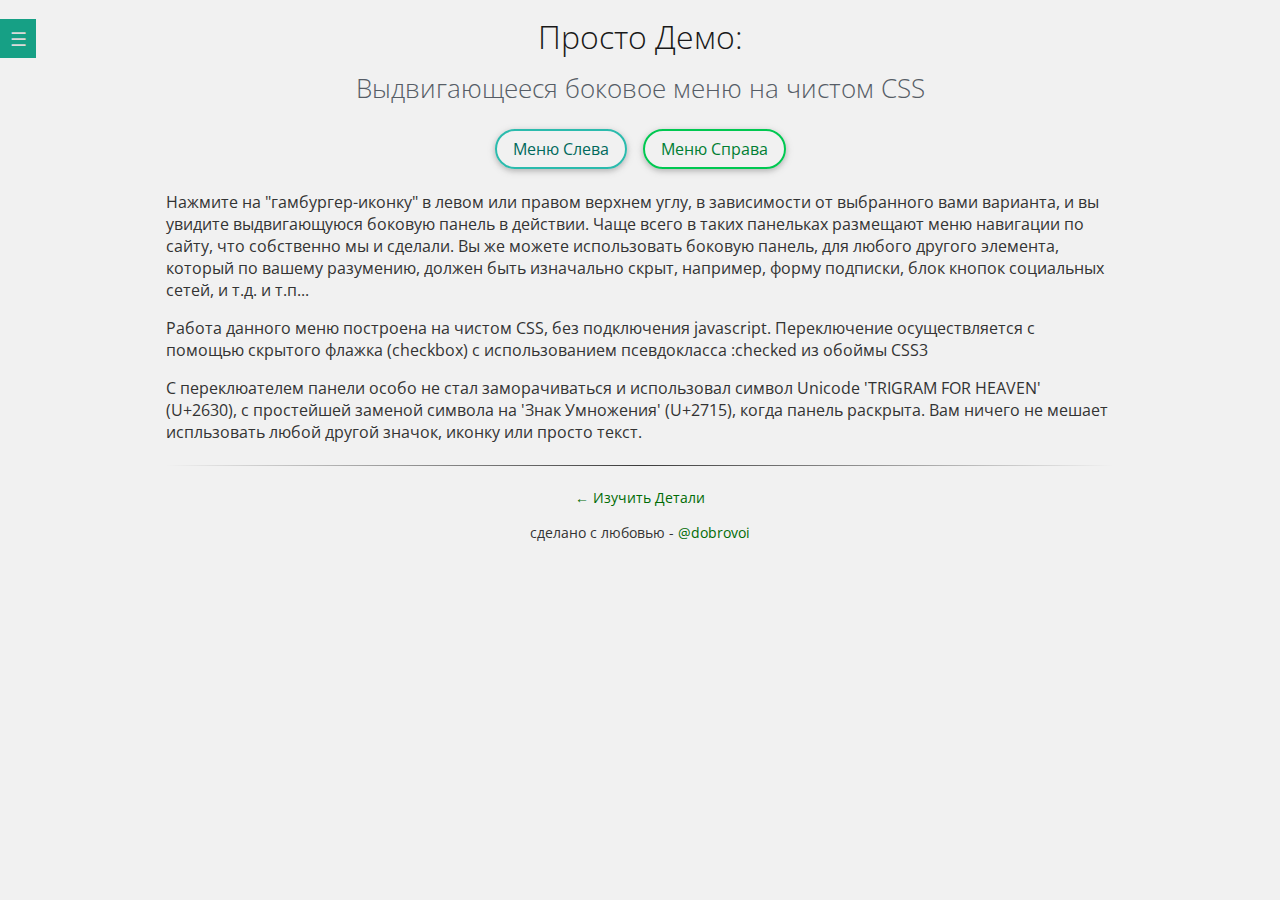
<file: slide-side-panel/index.html>
<!doctype html>
<!--[if lt IE 7 ]> <html class="ie ie6 ie-lt10 ie-lt9 ie-lt8 ie-lt7 no-js" lang="en"> <![endif]-->
<!--[if IE 7 ]><html class="ie ie7 ie-lt10 ie-lt9 ie-lt8 no-js" lang="en"> <![endif]-->
<!--[if IE 8 ]><html class="ie ie8 ie-lt10 ie-lt9 no-js" lang="en"> <![endif]-->
<!--[if IE 9 ]><html class="ie ie9 ie-lt10 no-js" lang="en"> <![endif]-->
<!--[if gt IE 9]><!-->
<html class="no-js" lang="en">
<!--<![endif]-->

<head>
    <meta charset="utf-8">
    <meta http-equiv="X-UA-Compatible" content="IE=edge">
    <meta name="viewport" content="width=device-width, initial-scale=1">
    <title>Демо: Выдвигающееся боковое меню на чистом CSS3</title>
    <meta name="author" content="Dobrovoimaster" />
    <meta name="description" content="Боковая панель с элементами меню, выдвигающаяся по клику, на чистом css, без использлвания javascript" />
    <meta name="keywords" content="боковое меню, выдвижное меню, выдвигающееся по клику, боковая панеь, css3, html, css" />
    <link rel="shortcut icon" href="favicon.ico" />
    <link rel="stylesheet" href="css/style.css">
    <link rel="stylesheet" href="css/left-nav-style.css">
    <!--[if lt IE 9]>
    <script src="http://html5shiv.googlecode.com/svn/trunk/html5.js"></script>
    <![endif]-->
</head>

<body>
    <!-- 
    Скрытый checkbox, отвечающий за переключение панели, должен быть в верхней части документа, лучше сразу после тега `<body>`

    `id` атрибут предназначен для связки с атрибутом `for` тега <label>

    Атрибут `hidden` указывает состояние «скрытый» у текущего элемента
    -->
    <input type="checkbox" id="nav-toggle" hidden>
    <!-- 
    Выдвижную панель размещаете ниже
    флажка (checkbox), но не обязательно 
    непосредственно после него, например
    можно и в конце страницы
    -->
    <nav class="nav">
        <!-- 
    Метка с именем `id` чекбокса в `for` атрибуте
    Символ Unicode 'TRIGRAM FOR HEAVEN' (U+2630)
    Пустой атрибут `onclick` используем для исправления бага в iOS < 6.0
    См: http://timpietrusky.com/advanced-checkbox-hack 
    -->
        <label for="nav-toggle" class="nav-toggle" onclick></label>
        <!-- 
    Здесь размещаете любую разметку,
    если это меню, то скорее всего неупорядоченный список <ul>
    -->
        <h2 class="logo"> 
            <a href="//dbmast.ru/">DBmast.ru</a> 
        </h2>
        <ul>
            <li><a href="#1">Один</a>
            <li><a href="#2">Два</a>
            <li><a href="#3">Три</a>
            <li><a href="#4">Четыре</a>
            <li><a href="#5">Пять</a>
            <li><a href="#6">Шесть</a>
            <li><a href="#7">Семь</a> 
        </ul>
    </nav>
    <!-- 
    Маска (затемнение) основного контента при включенной панели
    по-умолчанию данная фишка не используется, если оно вам надо,
		просто расккоментируйте div-контейнер ниже
		
    <div class="mask-content"></div>
		-->
		
    <!-- 
    Далее размещаем любую разметку,
    много слов, картинки и т.д...
    -->
    <main role="main">
        <article>
            <header>
                <h1 class="header__title">Просто Демо:</h1>
                <h2>Выдвигающееся боковое меню на чистом CSS</h2> 
            </header>
            <section>
               <p style="text-align: center;">
                <a href="index.html" class="btn btn-primary">Меню Слева</a>
                <a href="right-slide-panel.html" class="btn btn-secondary">Меню Справа</a>
                <p>Нажмите на "гамбургер-иконку" в левом или правом верхнем углу, в зависимости от выбранного вами варианта, и вы увидите выдвигающуюся боковую панель в действии. Чаще всего в таких панельках размещают меню навигации по сайту, что собственно мы и сделали. Вы же можете использовать боковую панель, для любого другого элемента, который по вашему разумению, должен быть изначально скрыт, например, форму подписки, блок кнопок социальных сетей, и т.д. и т.п...
                <p>Работа данного меню построена на чистом CSS, без подключения javascript. Переключение осуществляется с помощью скрытого флажка (checkbox) с использованием псевдокласса :checked из обоймы CSS3</p>
                <p>С переклюателем панели особо не стал заморачиваться и использовал символ Unicode 'TRIGRAM FOR HEAVEN' (U+2630), с простейшей заменой символа на 'Знак Умножения' (U+2715), когда панель раскрыта. Вам ничего не мешает испльзовать любой другой значок, иконку или просто текст.
            </section>
            <hr>
            <footer>
                <p><a href="http://dbmast.ru/vydvigayushheesya-bokovoe-menyu-na-chistom-css">← Изучить Детали</a>
                <p>сделано с любовью - <a href="https://twitter.com/dobrovoi">@dobrovoi</a>
            </footer>
        </article>
    </main>
</body>

</html>
</file>
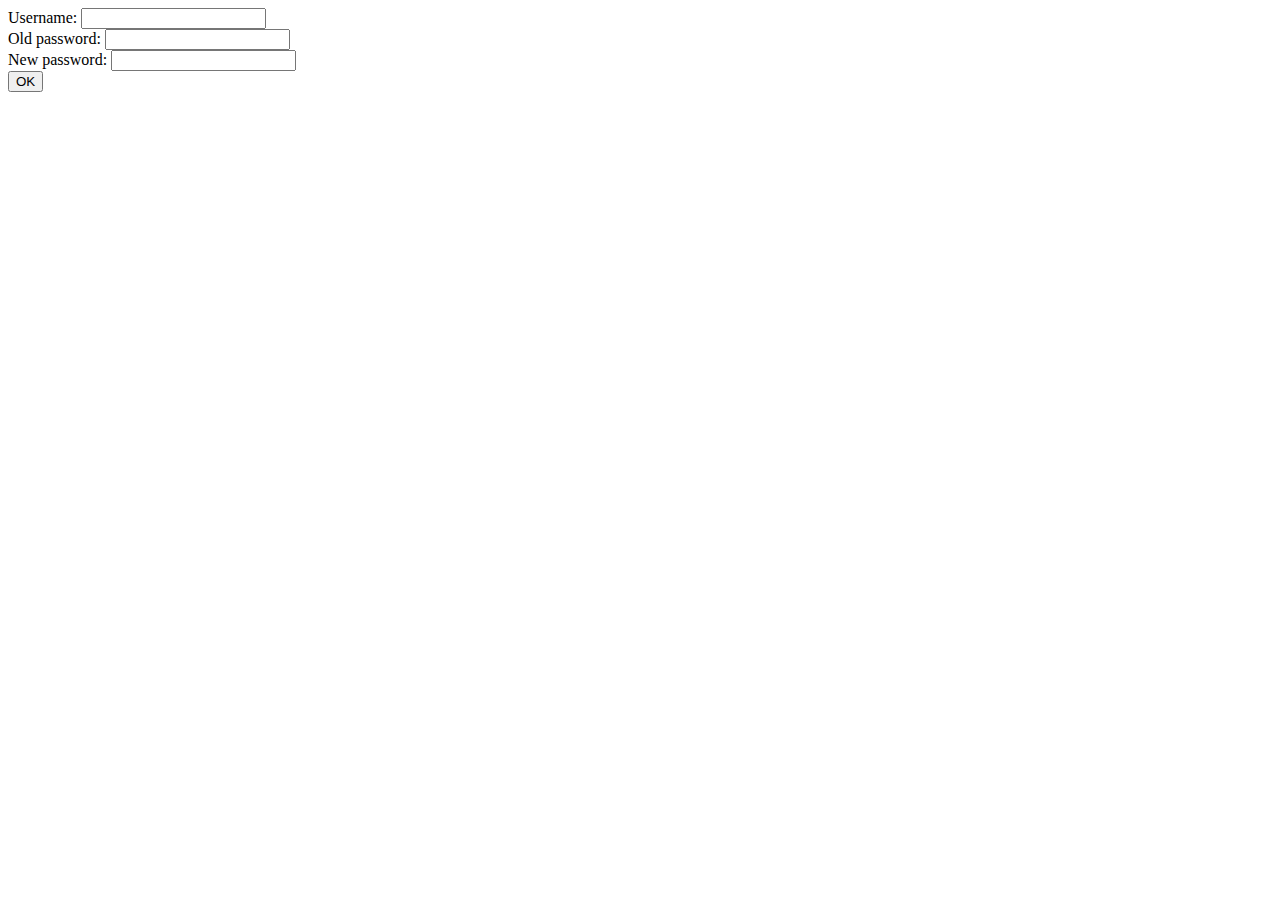
<file: modif.html>
<!DOCTYPE html>
<html lang="en">
<head>
    <meta charset="UTF-8">
    <title>Title</title>
</head>

<body>
<form action='modif.php' name='index.php' method='POST'>
    Username: <input type='text' name='login' value=''/>
    <br/>
    Old password:  <input type='password' name='oldpw'/><br>
    New password:  <input type='password' name='newpw'/><br>
    <input type='submit' name="submit" value='OK'>
</form>
</body>
</html>
</file>
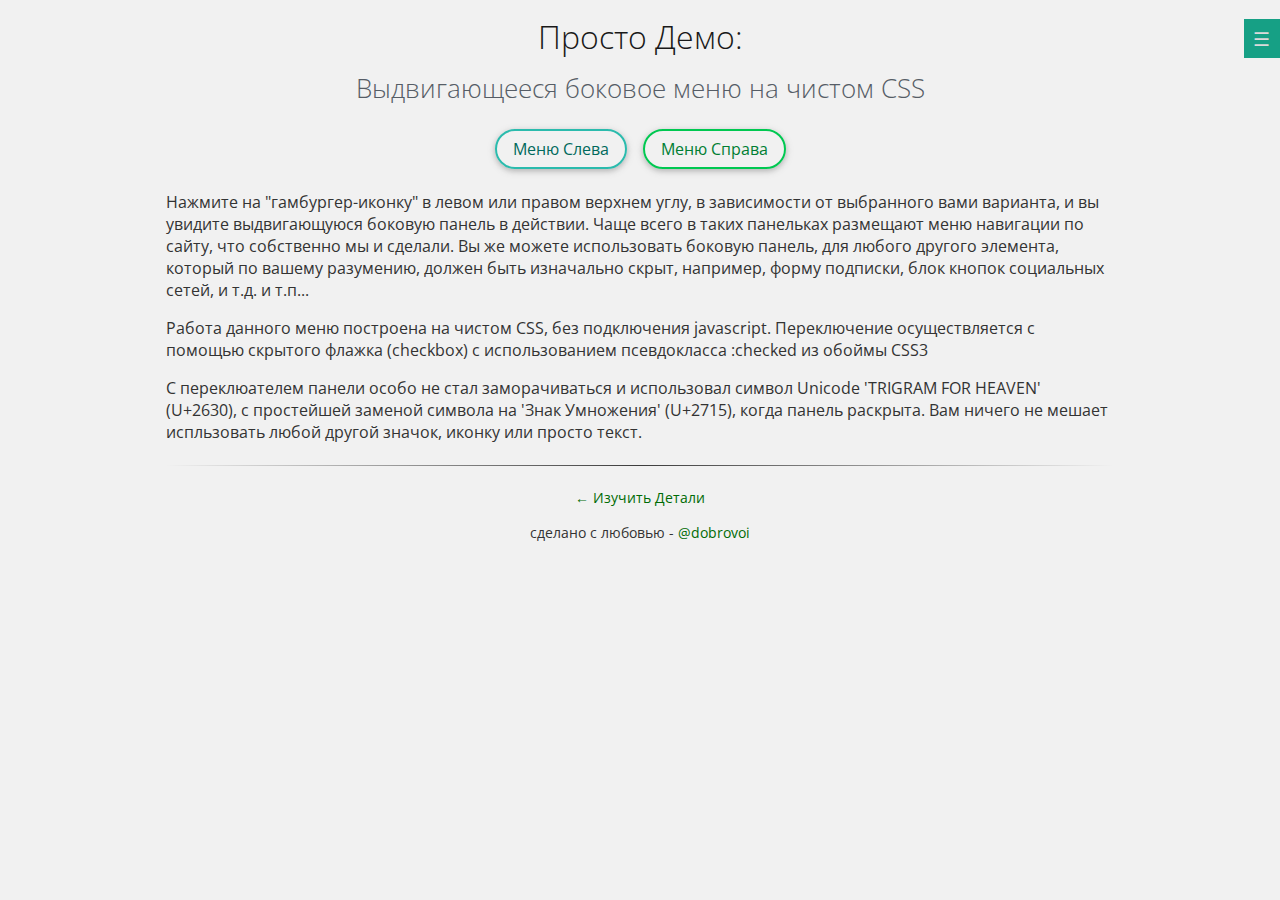
<file: slide-side-panel/right-slide-panel.html>
<!doctype html>
<!--[if lt IE 7 ]> <html class="ie ie6 ie-lt10 ie-lt9 ie-lt8 ie-lt7 no-js" lang="en"> <![endif]-->
<!--[if IE 7 ]><html class="ie ie7 ie-lt10 ie-lt9 ie-lt8 no-js" lang="en"> <![endif]-->
<!--[if IE 8 ]><html class="ie ie8 ie-lt10 ie-lt9 no-js" lang="en"> <![endif]-->
<!--[if IE 9 ]><html class="ie ie9 ie-lt10 no-js" lang="en"> <![endif]-->
<!--[if gt IE 9]><!-->
<html class="no-js" lang="en">
<!--<![endif]-->

<head>
    <meta charset="utf-8">
    <meta http-equiv="X-UA-Compatible" content="IE=edge">
    <meta name="viewport" content="width=device-width, initial-scale=1">
    <title>Демо: Выдвигающееся боковое меню на чистом CSS3</title>
    <meta name="author" content="Dobrovoimaster" />
    <meta name="description" content="Боковая панель с элементами меню, выдвигающаяся по клику, на чистом css, без использлвания javascript" />
    <meta name="keywords" content="боковое меню, выдвижное меню, выдвигающееся по клику, боковая панеь, css3, html, css" />
    <link rel="shortcut icon" href="favicon.ico" />
	<link rel="stylesheet" href="css/style.css">
    <link rel="stylesheet" href="css/right-nav-style.css">
    <!--[if lt IE 9]>
    <script src="http://html5shiv.googlecode.com/svn/trunk/html5.js"></script>
    <![endif]-->
</head>

<body>
    <!-- 
    Скрытый checkbox, отвечающий за переключение панели, должен быть в верхней части документа, лучше сразу после тега `<body>`

    `id` атрибут предназначен для связки с атрибутом `for` тега <label>

    Атрибут `hidden` указывает состояние «скрытый» у текущего элемента
    -->
    <input type="checkbox" id="nav-toggle" hidden>
    <!-- 
    Выдвижную панель размещаете ниже
    флажка (checkbox), но не обязательно 
    непосредственно после него, например
    можно и в конце страницы
    -->
    <nav class="nav">
        <!-- 
    Метка с именем `id` чекбокса в `for` атрибуте
    Символ Unicode 'TRIGRAM FOR HEAVEN' (U+2630)
    Пустой атрибут `onclick` используем для исправления бага в iOS < 6.0
    См: http://timpietrusky.com/advanced-checkbox-hack 
    -->
        <label for="nav-toggle" class="nav-toggle" onclick></label>
        <!-- 
    Здесь размещаете любую разметку,
    если это меню, то скорее всего неупорядоченный список <ul>
    -->
        <h2 class="logo"> 
            <a href="//dbmast.ru/">DBmast.ru</a> 
        </h2>
        <ul>
            <li><a href="#1">Один</a>
            <li><a href="#2">Два</a>
            <li><a href="#3">Три</a>
            <li><a href="#4">Четыре</a>
            <li><a href="#5">Пять</a>
            <li><a href="#6">Шесть</a>
            <li><a href="#7">Семь</a> 
        </ul>
    </nav>
    <!-- 
    Маска (затемнение) основного контента при включенной панели
    по-умолчанию данная фишка не используется, если оно вам надо,
		просто расккоментируйте div-контейнер ниже
		
    <div class="mask-content"></div>
		-->
		
    <!-- 
    Далее размещаем любую разметку,
    много слов, картинки и т.д...
    -->
    <main role="main">
        <article>
            <header>
                <h1 class="header__title">Просто Демо:</h1>
                <h2>Выдвигающееся боковое меню на чистом CSS</h2> 
            </header>
            <section>
               <p style="text-align: center;">
                <a href="index.html" class="btn btn-primary">Меню Слева</a>
                <a href="right-slide-panel.html" class="btn btn-secondary">Меню Справа</a>
                <p>Нажмите на "гамбургер-иконку" в левом или правом верхнем углу, в зависимости от выбранного вами варианта, и вы увидите выдвигающуюся боковую панель в действии. Чаще всего в таких панельках размещают меню навигации по сайту, что собственно мы и сделали. Вы же можете использовать боковую панель, для любого другого элемента, который по вашему разумению, должен быть изначально скрыт, например, форму подписки, блок кнопок социальных сетей, и т.д. и т.п...
                <p>Работа данного меню построена на чистом CSS, без подключения javascript. Переключение осуществляется с помощью скрытого флажка (checkbox) с использованием псевдокласса :checked из обоймы CSS3</p>
                <p>С переклюателем панели особо не стал заморачиваться и использовал символ Unicode 'TRIGRAM FOR HEAVEN' (U+2630), с простейшей заменой символа на 'Знак Умножения' (U+2715), когда панель раскрыта. Вам ничего не мешает испльзовать любой другой значок, иконку или просто текст.
            </section>
            <hr>
            <footer>
                <p><a href="http://dbmast.ru/vydvigayushheesya-bokovoe-menyu-na-chistom-css">← Изучить Детали</a>
                <p>сделано с любовью - <a href="https://twitter.com/dobrovoi">@dobrovoi</a>
            </footer>
        </article>
    </main>
</body>
</html>
</file>
<file: slide-side-panel/css/style.css>
@charset "UTF-8";
@import url(https://fonts.googleapis.com/css?family=Open+Sans:400,300&subset=latin,cyrillic);

* {
    box-sizing: border-box;
}

/**
 * Максимальная высота базового контейнера
 */
html {
    font-size: 100%;
}
html,
body {
    margin: 0;
    padding: 0;
    width: 100%;
    height: 100%;
}

body {
    color: #333;
    font: 1em 'Open Sans', sans-serif;
    background-color: #f1f1f1;
}


/* изменяем полоcу прокрутки */

::-webkit-scrollbar {
    width: .65em;
}

::-webkit-scrollbar-track {
    background-color: rgba(217, 217, 217, 0.75);
}

::-webkit-scrollbar-thumb {
    background: rgba(170, 170, 170, 0.6);
    border-radius: 5px;
    box-shadow: inset 0.05em 0.05em 0 rgba(0, 0, 0, 0.1), inset 0 -0.05em 0 rgba(0, 0, 0, 0.07);
}

main {
    max-width: 1024px;
    margin: 0 auto
}

article {
    margin: 0 1em;
    padding: 0 22px;
    -webkit-transition: -webkit-transform .3s;
    -moz-transition: : -moz-transform .3s;
    transition: transform .3s;
}

header {
    margin: 0;
    padding: 0;
    text-align: center;
}

footer {
    font-size: 14px;
    text-align: center
}

p {
    margin-bottom: 16px;
}

hr {
    margin: 22px 0;
    height: 1px;
    border: 0;
    background-image: -webkit-linear-gradient(left, rgba(0, 0, 0, 0), rgba(0, 0, 0, 0.75), rgba(0, 0, 0, 0));
    background-image: -moz-linear-gradient(left, rgba(0, 0, 0, 0), rgba(0, 0, 0, 0.75), rgba(0, 0, 0, 0));
    background-image: -ms-linear-gradient(left, rgba(0, 0, 0, 0), rgba(0, 0, 0, 0.75), rgba(0, 0, 0, 0));
    background-image: linear-gradient(left, rgba(0, 0, 0, 0), rgba(0, 0, 0, 0.75), rgba(0, 0, 0, 0));
}

h1,
h2 {
    margin-bottom: 22px;
    color: #191919;
    font-weight: 300;
}

h1 {
    font-size: 32px;
    line-height: 32px;
}

h2 {
    color: #565d66;
    font-size: 26px;
    line-height: 26px;
}

a {
    color: #006b05;
    text-decoration: none;
}
.btn {
    -webkit-border-radius: 10em;
    -moz-border-radius: 10em;
    -ms-border-radius: 10em;
    -o-border-radius: 10em;
    border-radius: 10em;
    border: 0;
    color: #fff!important;
    margin: 6px;
    white-space: normal!important;
    word-wrap: break-word;
		display: inline-block;
    line-height: 1.25;
    text-align: center;
    vertical-align: middle;
    cursor: pointer;
    -webkit-user-select: none;
    -moz-user-select: none;
    -ms-user-select: none;
    user-select: none;
    padding: .5rem 1rem;
    font-size: 1rem;
    font-weight: 400;
    -webkit-box-shadow: 0 2px 5px 0 rgba(0,0,0,.16),0 2px 10px 0 rgba(0,0,0,.12);
    -moz-box-shadow: 0 2px 5px 0 rgba(0,0,0,.16),0 2px 10px 0 rgba(0,0,0,.12);
    box-shadow: 0 2px 5px 0 rgba(0,0,0,.16),0 2px 10px 0 rgba(0,0,0,.12);
}
.btn {
	  -webkit-transition: box-shadow .2s ease-out;
	  -moz-transition: box-shadow .2s ease-out;
		-ms-transition: box-shadow .2s ease-out;
    transition: box-shadow .2s ease-out;
}
.btn:hover {
	  -webkit-box-shadow: 0 5px 11px 0 rgba(0,0,0,.18),0 4px 15px 0 rgba(0,0,0,.15);
	  -moz-box-shadow: 0 5px 11px 0 rgba(0,0,0,.18),0 4px 15px 0 rgba(0,0,0,.15);
	  box-shadow: 0 5px 11px 0 rgba(0,0,0,.18),0 4px 15px 0 rgba(0,0,0,.15);
}
.btn-primary {
	  border: 2px solid #2BBBAD;
    color: #00695c!important;
    background-color: transparent;
}

.btn-secondary {
    border: 2px solid #00C851;
    color: #007E33!important;
    background-color: transparent;
}
</file>
<file: slide-side-panel/css/left-nav-style.css>
@charset "UTF-8";

/**
 * Переключаемая боковая панель навигации
 * выдвигающаяся по клику слева
 */

.nav {
    /*  ширна произвольная, не стесняйтесь экспериментировать */
    width: 320px;
    min-width: 320px;
    /* фиксируем и выставляем высоту панели на максимум */
    height: 100%;
    position: fixed;
    top: 0;
    bottom: 0;
    margin: 0;
    /* сдвигаем (прячем) панель относительно левого края страницы */
    left: -320px;
    /* внутренние отступы */
    padding: 15px 20px;
    /* плавный переход смещения панели */
    -webkit-transition: left 0.3s;
    -moz-transition: left 0.3s;
    transition: left 0.3s;
    /* определяем цвет фона панели */
    background: #16a085;
    /* поверх других элементов */
    z-index: 2000;
}


/**
 * Кнопка переключения панели
 * тег <label>
 */

.nav-toggle {
    /* абсолютно позиционируем */
    position: absolute;
    /* относительно левого края панели */
    left: 320px;
    /* отступ от верхнего края панели */
    top: 1em;
    /* внутренние отступы */
    padding: 0.5em;
    /* определяем цвет фона переключателя
     * чаще вчего в соответствии с цветом фона панели
    */
    background: inherit;
    /* цвет текста */
    color: #dadada;
    /* вид курсора */
    cursor: pointer;
    /* размер шрифта */
    font-size: 1.2em;
    line-height: 1;
    /* всегда поверх других элементов страницы */
    z-index: 2001;
    /* анимируем цвет текста при наведении */
    -webkit-transition: color .25s ease-in-out;
    -moz-transition: color .25s ease-in-out;
    transition: color .25s ease-in-out;
}


/* определяем текст кнопки 
 * символ Unicode (TRIGRAM FOR HEAVEN)
*/

.nav-toggle:after {
    content: '\2630';
    text-decoration: none;
}


/* цвет текста при наведении */

.nav-toggle:hover {
    color: #f4f4f4;
}


/**
 * Скрытый чекбокс (флажок)
 * невидим и недоступен :)
 * имя селектора атрибут флажка
 */

[id='nav-toggle'] {
    position: absolute;
    display: none;
}


/**
 * изменение положения переключателя 
 * при просмотре на мобильных устройствах
 * когда навигация раскрыта, распологаем внутри панели
*/

[id='nav-toggle']:checked ~ .nav > .nav-toggle {
    left: auto;
    right: 2px;
    top: 1em;
}


/**
 * Когда флажок установлен, открывается панель
 * используем псевдокласс:checked
 */

[id='nav-toggle']:checked ~ .nav {
    left: 0;
    box-shadow:4px 0px 20px 0px rgba(0,0,0, 0.5);
    -moz-box-shadow:4px 0px 20px 0px rgba(0,0,0, 0.5);
    -webkit-box-shadow:4px 0px 20px 0px rgba(0,0,0, 0.5);
    overflow-y: auto;
}


/* 
 * смещение контента страницы
 * на размер ширины панели,
 * фишка необязательная, на любителя
*/

[id='nav-toggle']:checked ~ main > article {
    -webkit-transform: translateX(320px);
    -moz-transform: translateX(320px);
    transform: translateX(320px);
}


/*
 * изменение символа переключателя,
 * привычный крестик (MULTIPLICATION X), 
 * вы можете испльзовать любой другой значок
*/

[id='nav-toggle']:checked ~ .nav > .nav-toggle:after {
    content: '\2715';
}


/**
 * профиксим баг в Android <= 4.1.2
 * см: http://timpietrusky.com/advanced-checkbox-hack
 */

body {
    -webkit-animation: bugfix infinite 1s;
}

@-webkit-keyframes bugfix {
    to {
      padding: 0;
    }
}


/**
 * позаботьтимся о средних и маленьких экранах
 * мобильных устройств
 */

@media screen and (min-width: 320px) {
    html,
    body {
      margin: 0;
      overflow-x: hidden;
    }
}

@media screen and (max-width: 320px) {
    html,
    body {
      margin: 0;
      overflow-x: hidden;
    }
    .nav {
      width: 100%;
      box-shadow: none
    }
}


/**
 * Формируем стиль заголовка (логотип) панели 
*/

.nav h2 {
    width: 90%;
    padding: 0;
    margin: 10px 0;
    text-align: center;
    text-shadow: rgba(255, 255, 255, .1) -1px -1px 1px, rgba(0, 0, 0, .5) 1px 1px 1px;
    font-size: 1.3em;
    line-height: 1.3em;
    opacity: 0;
    transform: scale(0.1, 0.1);
    -ms-transform: scale(0.1, 0.1);
    -moz-transform: scale(0.1, 0.1);
    -webkit-transform: scale(0.1, 0.1);
    transform-origin: 0% 0%;
    -ms-transform-origin: 0% 0%;
    -moz-transform-origin: 0% 0%;
    -webkit-transform-origin: 0% 0%;
    transition: opacity 0.8s, transform 0.8s;
    -ms-transition: opacity 0.8s, -ms-transform 0.8s;
    -moz-transition: opacity 0.8s, -moz-transform 0.8s;
    -webkit-transition: opacity 0.8s, -webkit-transform 0.8s;
}

.nav h2 a {
    color: #dadada;
    text-decoration: none;
    text-transform: uppercase;
}


/*плавное появление заголовка (логотипа) при раскрытии панели */

[id='nav-toggle']:checked ~ .nav h2 {
    opacity: 1;
    transform: scale(1, 1);
    -ms-transform: scale(1, 1);
    -moz-transform: scale(1, 1);
    -webkit-transform: scale(1, 1);
}


/**
 * формируем непосредственно само меню
 * используем неупорядоченный список для пунктов меню
 * прикрутим трансфомации и плавные переходы
 */

.nav > ul {
    display: block;
    margin: 0;
    padding: 0;
    list-style: none;
}

.nav > ul > li {
    line-height: 2.5;
    opacity: 0;
    -webkit-transform: translateX(-50%);
    -moz-transform: translateX(-50%);
    -ms-transform: translateX(-50%);
    transform: translateX(-50%);
    -webkit-transition: opacity .5s .1s, -webkit-transform .5s .1s;
    -moz-transition: opacity .5s .1s, -moz-transform .5s .1s;
    -ms-transition: opacity .5s .1s, -ms-transform .5s .1s;
    transition: opacity .5s .1s, transform .5s .1s;
}

[id='nav-toggle']:checked ~ .nav > ul > li {
    opacity: 1;
    -webkit-transform: translateX(0);
    -moz-transform: translateX(0);
    -ms-transform: translateX(0);
    transform: translateX(0);
}


/* определяем интервалы появления пунктов меню */

.nav > ul > li:nth-child(2) {
    -webkit-transition: opacity .5s .2s, -webkit-transform .5s .2s;
    transition: opacity .5s .2s, transform .5s .2s;
}

.nav > ul > li:nth-child(3) {
    -webkit-transition: opacity .5s .3s, -webkit-transform .5s .3s;
    transition: opacity .5s .3s, transform .5s .3s;
}

.nav > ul > li:nth-child(4) {
    -webkit-transition: opacity .5s .4s, -webkit-transform .5s .4s;
    transition: opacity .5s .4s, transform .5s .4s;
}

.nav > ul > li:nth-child(5) {
    -webkit-transition: opacity .5s .5s, -webkit-transform .5s .5s;
    transition: opacity .5s .5s, transform .5s .5s;
}

.nav > ul > li:nth-child(6) {
    -webkit-transition: opacity .5s .6s, -webkit-transform .5s .6s;
    transition: opacity .5s .6s, transform .5s .6s;
}

.nav > ul > li:nth-child(7) {
    -webkit-transition: opacity .5s .7s, -webkit-transform .5s .7s;
    transition: opacity .5s .7s, transform .5s .7s;
}


/**
 * оформление ссылок пунктов меню
 */

.nav > ul > li > a {
    display: inline-block;
    position: relative;
    padding: 0;
    font-family: 'Open Sans', sans-serif;
    font-weight: 300;
    font-size: 1.2em;
    color: #dadada;
    width: 100%;
    text-decoration: none;
    /* плавный переход */
    -webkit-transition: color .5s ease, padding .5s ease;
    -moz-transition: color .5s ease, padding .5s ease;
    transition: color .5s ease, padding .5s ease;
}


/**
 * состояние ссылок меню при наведении
 */

.nav > ul > li > a:hover,
.nav > ul > li > a:focus {
    color: white;
    padding-left: 15px;
}


/**
 * линия подчеркивания ссылок меню
 */

.nav > ul > li > a:before {
    content: '';
    display: block;
    position: absolute;
    right: 0;
    bottom: 0;
    height: 1px;
    width: 100%;
    -webkit-transition: width 0s ease;
    transition: width 0s ease;
}

.nav > ul > li > a:after {
    content: '';
    display: block;
    position: absolute;
    left: 0;
    bottom: 0;
    height: 1px;
    width: 100%;
    background: #3bc1a0;
    -webkit-transition: width .5s ease;
    transition: width .5s ease;
}


/**
 * анимируем линию подчеркивания 
 * ссылок при наведении
 */

.nav > ul > li > a:hover:before {
    width: 0%;
    background: #3bc1a0;
    -webkit-transition: width .5s ease;
    transition: width .5s ease;
}

.nav > ul > li > a:hover:after {
    width: 0%;
    background: transparent;
    -webkit-transition: width 0s ease;
    transition: width 0s ease;
}


/* фон затемнения на основной контент 
 * при этом элементы блокируютя
 * спорная такая фича, если оно вам надо
 * просто раскомментируйте
*/

/*
.mask-content {
    display: block;
    position: fixed;
    top: 0;
    left: 0;
    z-index: 1000;
    width: 100%;
    height: 100%;
    background-color: rgba(0, 0, 0, 0.4);
    visibility: hidden;
    opacity: 0;
}

[id='nav-toggle']:checked ~ .mask-content {
    visibility: visible;
    opacity: 1;
    -webkit-transition: opacity .5s, visibility .5s;
    transition: opacity .5s, visibility .5s;
}
*/
</file>
<file: slide-side-panel/css/right-nav-style.css>
@charset "UTF-8";

/**
 * Переключаемая боковая панель навигации
 * выдвигающаяся справа
 */

.nav {
    /*  ширна произвольная, не стесняйтесь экспериментировать */
    width: 320px;
    min-width: 320px;
    /* фиксируем и выставляем высоту панели на максимум */
    height: 100%;
    position: fixed;
    top: 0;
    bottom: 0;
    margin: 0;
    /* сдвигаем (прячем) панель относительно правого края страницы */
    right: -320px;
    /* внутренние отступы */
    padding: 15px 20px;
    /* плавный переход смещения панели */
    -webkit-transition: right 0.3s;
    -moz-transition: right 0.3s;
    transition: right 0.3s;
    /* определяем цвет фона панели */
    background: #16a085;
    /* поверх других элементов */
    z-index: 2000;
}


/**
 * Кнопка переключения панели
 * тег <label>
 */

.nav-toggle {
    /* абсолютно позиционируем */
    position: absolute;
    /* относительно правого края панели */
    right: 320px;
    /* отступ от верхнего края панели */
    top: 1em;
    /* внутренние отступы */
    padding: 0.5em;
    /* определяем цвет фона переключателя
     * чаще вчего в соответствии с цветом фона панели
    */
    background: inherit;
    /* цвет текста */
    color: #dadada;
    /* вид курсора */
    cursor: pointer;
    /* размер шрифта */
    font-size: 1.2em;
    line-height: 1;
    /* всегда поверх других элементов страницы */
    z-index: 2001;
    /* анимируем цвет текста при наведении */
    -webkit-transition: color .25s ease-in-out;
    -moz-transition: color .25s ease-in-out;
    transition: color .25s ease-in-out;
}


/* определяем текст кнопки 
 * символ Unicode (TRIGRAM FOR HEAVEN)
*/

.nav-toggle:after {
    content: '\2630';
    text-decoration: none;
}


/* цвет текста при наведении */

.nav-toggle:hover {
    color: #f4f4f4;
}


/**
 * Скрытый чекбокс (флажок)
 * невидим и недоступен :)
 * имя селектора атрибут флажка
 */

[id='nav-toggle'] {
    position: absolute;
    display: none;
}


/**
 * изменение положения переключателя 
 * при просмотре на мобильных устройствах
 * когда навигация раскрыта, распологаем внутри панели
*/

[id='nav-toggle']:checked ~ .nav > .nav-toggle {
    left: auto;
    right: 2px;
    top: 1em;
}


/**
 * Когда флажок установлен, открывается панель
 * используем псевдокласс:checked
 */

[id='nav-toggle']:checked ~ .nav {
    right: 0;
    box-shadow:-4px 0px 20px 0px rgba(0,0,0, 0.5);
    -moz-box-shadow:-4px 0px 20px 0px rgba(0,0,0, 0.5);
    -webkit-box-shadow:-4px 0px 20px 0px rgba(0,0,0, 0.5);
    overflow-y: auto;
}


/* 
 * смещение контента страницы
 * на размер ширины панели,
 * фишка необязательная, на любителя
*/

[id='nav-toggle']:checked ~ main > article {
    -webkit-transform: translateX(-320px);
    -moz-transform: translateX(-320px);
    transform: translateX(-320px);
}


/*
 * изменение символа переключателя,
 * привычный крестик (MULTIPLICATION X), 
 * вы можете испльзовать любой другой значок
*/

[id='nav-toggle']:checked ~ .nav > .nav-toggle:after {
    content: '\2715';
}


/**
 * профиксим баг в Android <= 4.1.2
 * см: http://timpietrusky.com/advanced-checkbox-hack
 */

body {
    -webkit-animation: bugfix infinite 1s;
}

@-webkit-keyframes bugfix {
    to {
      padding: 0;
    }
}


/**
 * позаботьтимся о средних и маленьких экранах
 * мобильных устройств
 */

@media screen and (min-width: 320px) {
    html,
    body {
      margin: 0;
      overflow-x: hidden;
    }
}

@media screen and (max-width: 320px) {
    html,
    body {
      margin: 0;
      overflow-x: hidden;
    }
    .nav {
      width: 100%;
      box-shadow: none
    }
}


/**
 * Формируем стиль заголовка (логотип) панели 
*/

.nav h2 {
    width: 90%;
    padding: 0;
    margin: 10px 0;
    text-align: center;
    text-shadow: rgba(255, 255, 255, .1) -1px -1px 1px, rgba(0, 0, 0, .5) 1px 1px 1px;
    font-size: 1.3em;
    line-height: 1.3em;
    opacity: 0;
    transform: scale(0.1, 0.1);
    -ms-transform: scale(0.1, 0.1);
    -moz-transform: scale(0.1, 0.1);
    -webkit-transform: scale(0.1, 0.1);
    transform-origin: 0% 0%;
    -ms-transform-origin: 0% 0%;
    -moz-transform-origin: 0% 0%;
    -webkit-transform-origin: 0% 0%;
    transition: opacity 0.8s, transform 0.8s;
    -ms-transition: opacity 0.8s, -ms-transform 0.8s;
    -moz-transition: opacity 0.8s, -moz-transform 0.8s;
    -webkit-transition: opacity 0.8s, -webkit-transform 0.8s;
}

.nav h2 a {
    color: #dadada;
    text-decoration: none;
    text-transform: uppercase;
}


/*плавное появление заголовка (логотипа) при раскрытии панели */

[id='nav-toggle']:checked ~ .nav h2 {
    opacity: 1;
    transform: scale(1, 1);
    -ms-transform: scale(1, 1);
    -moz-transform: scale(1, 1);
    -webkit-transform: scale(1, 1);
}


/**
 * формируем непосредственно само меню
 * используем неупорядоченный список для пунктов меню
 * прикрутим трансфомации и плавные переходы
 */

.nav > ul {
    display: block;
    margin: 0;
    padding: 0;
    list-style: none;
}

.nav > ul > li {
    line-height: 2.5;
    opacity: 0;
    -webkit-transform: translateX(50%);
    -moz-transform: translateX(50%);
    -ms-transform: translateX(50%);
    transform: translateX(50%);
    -webkit-transition: opacity .5s .1s, -webkit-transform .5s .1s;
    -moz-transition: opacity .5s .1s, -moz-transform .5s .1s;
    -ms-transition: opacity .5s .1s, -ms-transform .5s .1s;
    transition: opacity .5s .1s, transform .5s .1s;
}

[id='nav-toggle']:checked ~ .nav > ul > li {
    opacity: 1;
    -webkit-transform: translateX(0);
    -moz-transform: translateX(0);
    -ms-transform: translateX(0);
    transform: translateX(0);
}


/* определяем интервалы появления пунктов меню */

.nav > ul > li:nth-child(2) {
    -webkit-transition: opacity .5s .2s, -webkit-transform .5s .2s;
    transition: opacity .5s .2s, transform .5s .2s;
}

.nav > ul > li:nth-child(3) {
    -webkit-transition: opacity .5s .3s, -webkit-transform .5s .3s;
    transition: opacity .5s .3s, transform .5s .3s;
}

.nav > ul > li:nth-child(4) {
    -webkit-transition: opacity .5s .4s, -webkit-transform .5s .4s;
    transition: opacity .5s .4s, transform .5s .4s;
}

.nav > ul > li:nth-child(5) {
    -webkit-transition: opacity .5s .5s, -webkit-transform .5s .5s;
    transition: opacity .5s .5s, transform .5s .5s;
}

.nav > ul > li:nth-child(6) {
    -webkit-transition: opacity .5s .6s, -webkit-transform .5s .6s;
    transition: opacity .5s .6s, transform .5s .6s;
}

.nav > ul > li:nth-child(7) {
    -webkit-transition: opacity .5s .7s, -webkit-transform .5s .7s;
    transition: opacity .5s .7s, transform .5s .7s;
}


/**
 * оформление ссылок пунктов меню
 */

.nav > ul > li > a {
    display: inline-block;
    position: relative;
    padding: 0;
    font-family: 'Open Sans', sans-serif;
    font-weight: 300;
    font-size: 1.2em;
    color: #dadada;
    width: 100%;
    text-decoration: none;
    /* плавный переход */
    -webkit-transition: color .5s ease, padding .5s ease;
    -moz-transition: color .5s ease, padding .5s ease;
    transition: color .5s ease, padding .5s ease;
}


/**
 * состояние ссылок меню при наведении
 */

.nav > ul > li > a:hover,
.nav > ul > li > a:focus {
    color: white;
    padding-left: 15px;
}


/**
 * линия подчеркивания ссылок меню
 */

.nav > ul > li > a:before {
    content: '';
    display: block;
    position: absolute;
    right: 0;
    bottom: 0;
    height: 1px;
    width: 100%;
    -webkit-transition: width 0s ease;
    transition: width 0s ease;
}

.nav > ul > li > a:after {
    content: '';
    display: block;
    position: absolute;
    left: 0;
    bottom: 0;
    height: 1px;
    width: 100%;
    background: #3bc1a0;
    -webkit-transition: width .5s ease;
    transition: width .5s ease;
}


/**
 * анимируем линию подчеркивания 
 * ссылок при наведении
 */

.nav > ul > li > a:hover:before {
    width: 0%;
    background: #3bc1a0;
    -webkit-transition: width .5s ease;
    transition: width .5s ease;
}

.nav > ul > li > a:hover:after {
    width: 0%;
    background: transparent;
    -webkit-transition: width 0s ease;
    transition: width 0s ease;
}


/* фон затемнения на основной контент 
 * при этом элементы блокируютя
 * спорная такая фича, если оно вам надо
 * просто раскомментируйте
*/

/*
.mask-content {
    display: block;
    position: fixed;
    top: 0;
    left: 0;
    z-index: 1000;
    width: 100%;
    height: 100%;
    background-color: rgba(0, 0, 0, 0.4);
    visibility: hidden;
    opacity: 0;
}

[id='nav-toggle']:checked ~ .mask-content {
    visibility: visible;
    opacity: 1;
    -webkit-transition: opacity .5s, visibility .5s;
    transition: opacity .5s, visibility .5s;
}
*/
</file>
